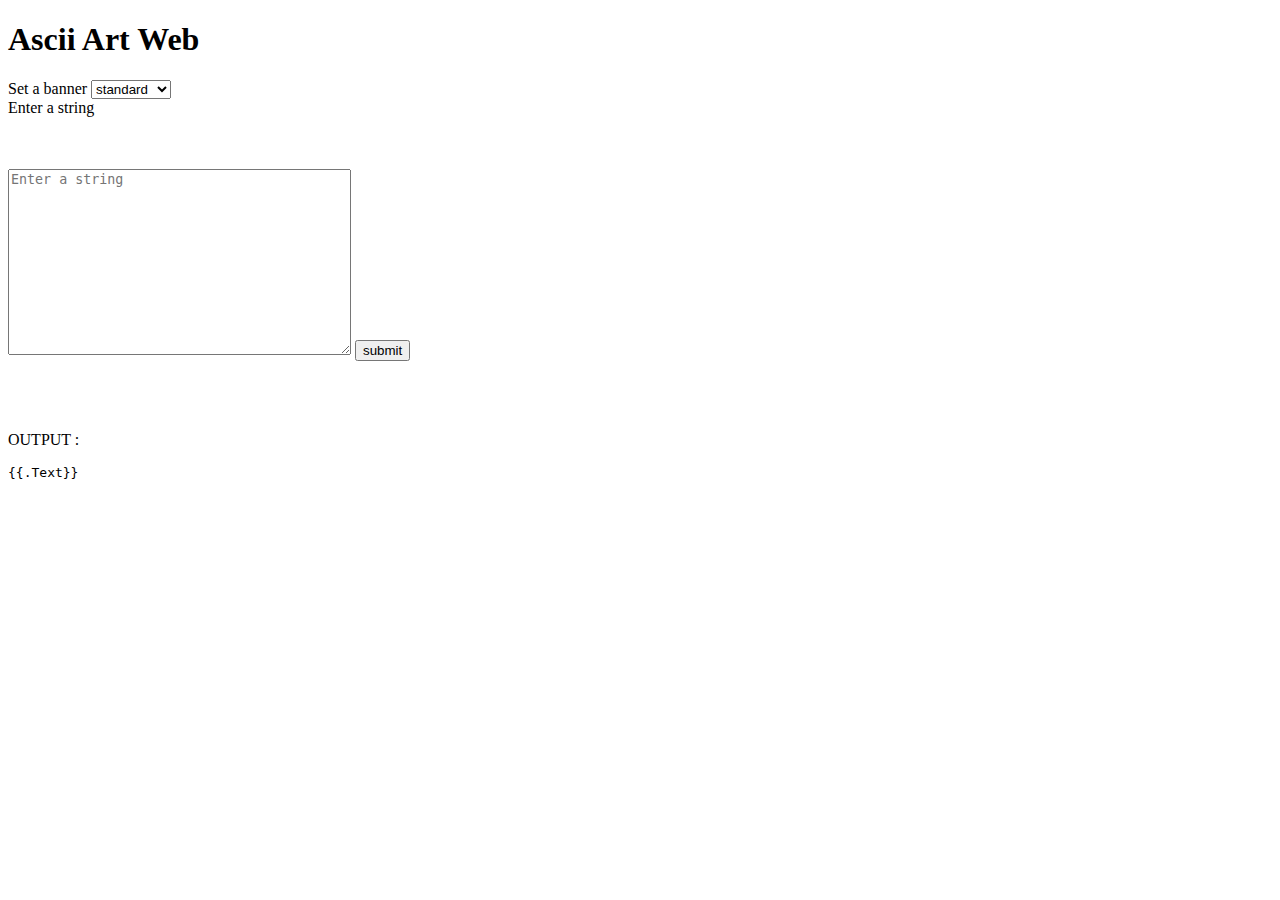
<file: index.html>
<!DOCTYPE html>
<html lang="en">
<head>
    <meta charset="UTF-8">
    <meta name="viewport" content="width=device-width, initial-scale=1.0">
    <title>Ascii Art Web</title>
    <h1>
    Ascii Art Web
    </h1>
</head>
<body>
   <form method="post" action="/ascii-art" >
    <label>Set a banner </label>
    <select name="banner" title="select a banner for your text">
        <option value="standard">standard</option>
        <option value="shadow">shadow</option>
        <option value="thinkertoy">thinkertoy</option>
      </select><br>
    <label>Enter a string </label>
    <br><br><br><p>                                        </p>
    <textarea placeholder="Enter a string" name="text" cols="40" rows="12"></textarea>
    <input type="submit" value="submit" title="click here to submit your input"> 
</form>
<br><br><br>
<p> OUTPUT :</p>
<pre>{{.Text}}</pre>

</body>
</html>
</file>
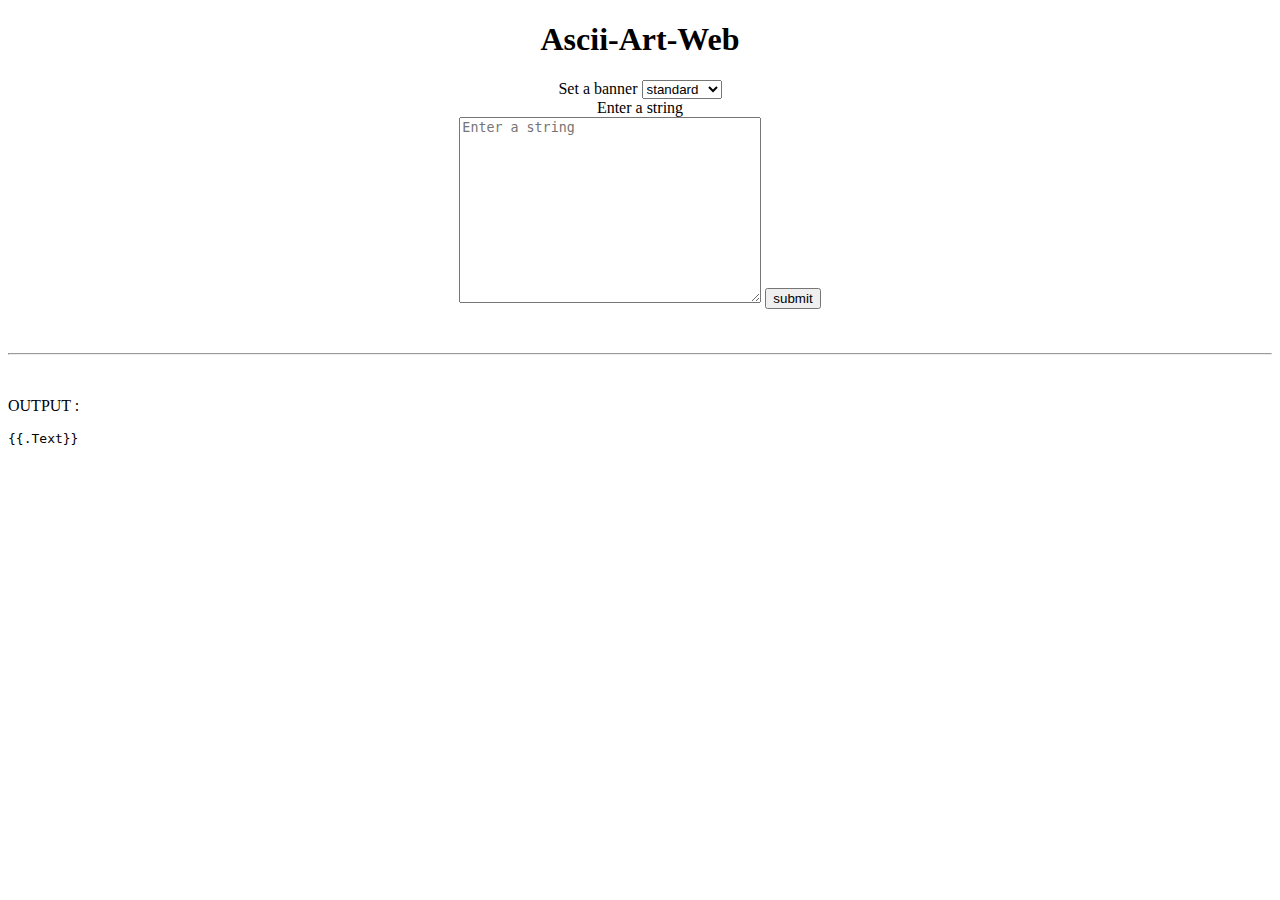
<file: templates/index.html>
<!DOCTYPE html>
<html lang="en">
<head>
    <meta charset="UTF-8">
    <meta name="viewport" content="width=device-width, initial-scale=1.0">
    <title>Ascii Art Web</title>
    
</head>
<body>
  <center>
    <h1>Ascii-Art-Web </h1>
    <form method="post" action="/ascii-art" >
      <label>Set a banner </label>
      <select name="banner" title="select a banner for your text">
          <option value="standard">standard</option>
          <option value="shadow">shadow</option>
          <option value="thinkertoy">thinkertoy</option>
        </select><br>
      <label>Enter a string </label><br>
      <textarea placeholder="Enter a string" name="text" cols="35" rows="12"></textarea>
      <input type="submit" value="submit" title="click here to submit your input"> 
  </form>
  </center>
  
<br><br><hr><br>
<p> OUTPUT :</p>
<pre>{{.Text}}</pre>

</body>
</html>
</file>
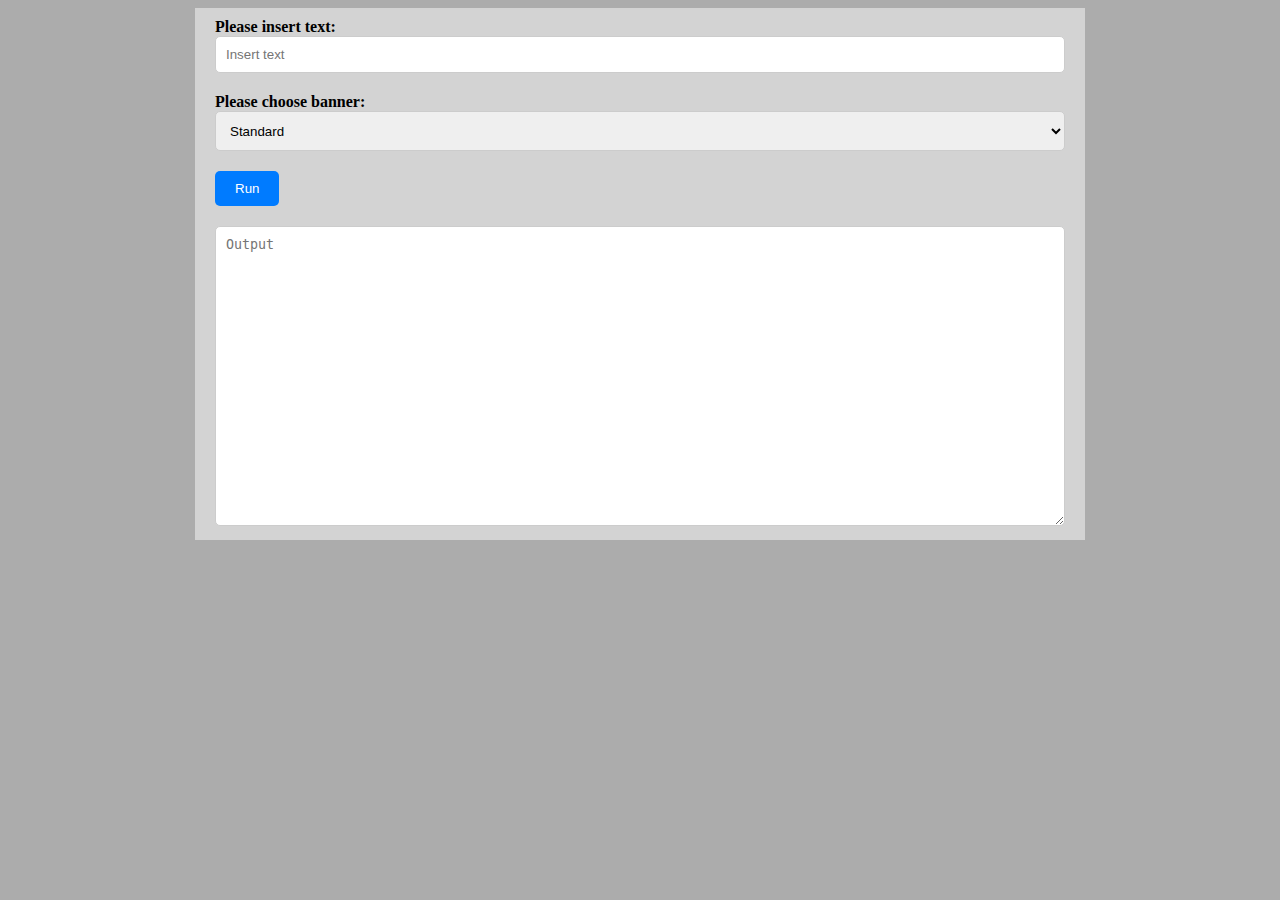
<file: pkg/AsciiWeb/index.html>
<!DOCTYPE html>
<html lang="en">
<head>
    <meta charset="UTF-8">
    <meta name="viewport" content="width=device-width, initial-scale=1.0">
    <title>ascii-art-web</title>
    <style>
        body {
            background-color: rgb(172, 172, 172);
        }

        .form {
            max-width: 850px;
            margin: 0 auto;
            background-color: rgb(211, 211, 211);
            padding: 10px 20px;
        }

        .formContent {
            margin-bottom: 20px;
        }

        label {
            display: block;
            font-weight: bold;
        }

        .formInput {
            width: 100%;
            padding: 10px;
            border: 1px solid #ccc;
            border-radius: 5px;
            box-sizing: border-box;
        }

        select.formInput {
            height: 40px;
        }

        .btn {
            padding: 10px 20px;
            background-color: #007bff;
            color: #fff;
            border: none;
            border-radius: 5px;
            cursor: pointer;
        }

        .btn:hover {
            background-color: #0056b3;
        }

        textarea.formInput {
            min-height: 300px;
        }
    </style>
</head>
<body>
    
    <form method="post" name="main" class="form">
        <div class="formContent">
            <label for="input">Please insert text:</label>
            <input type="text" name="input" placeholder="Insert text" class="formInput">
        </div>
    
        <div class="formContent">
            <label for="banners">Please choose banner:</label>
            <select name="banners" id="banners" class="formInput">
                <option value="standard">Standard</option>
                <option value="shadow">Shadow</option>
                <option value="thinkertoy">Thinkertoy</option>
            </select>
        </div>
    
        <div class="formContent">
            <button type="submit" class="btn">Run</button>
        </div>
    
        <div class="form-group">
            <textarea name="output" id="output" class="formInput" placeholder="Output"></textarea>
        </div>
    </form>
    
</body>
</html>
</file>
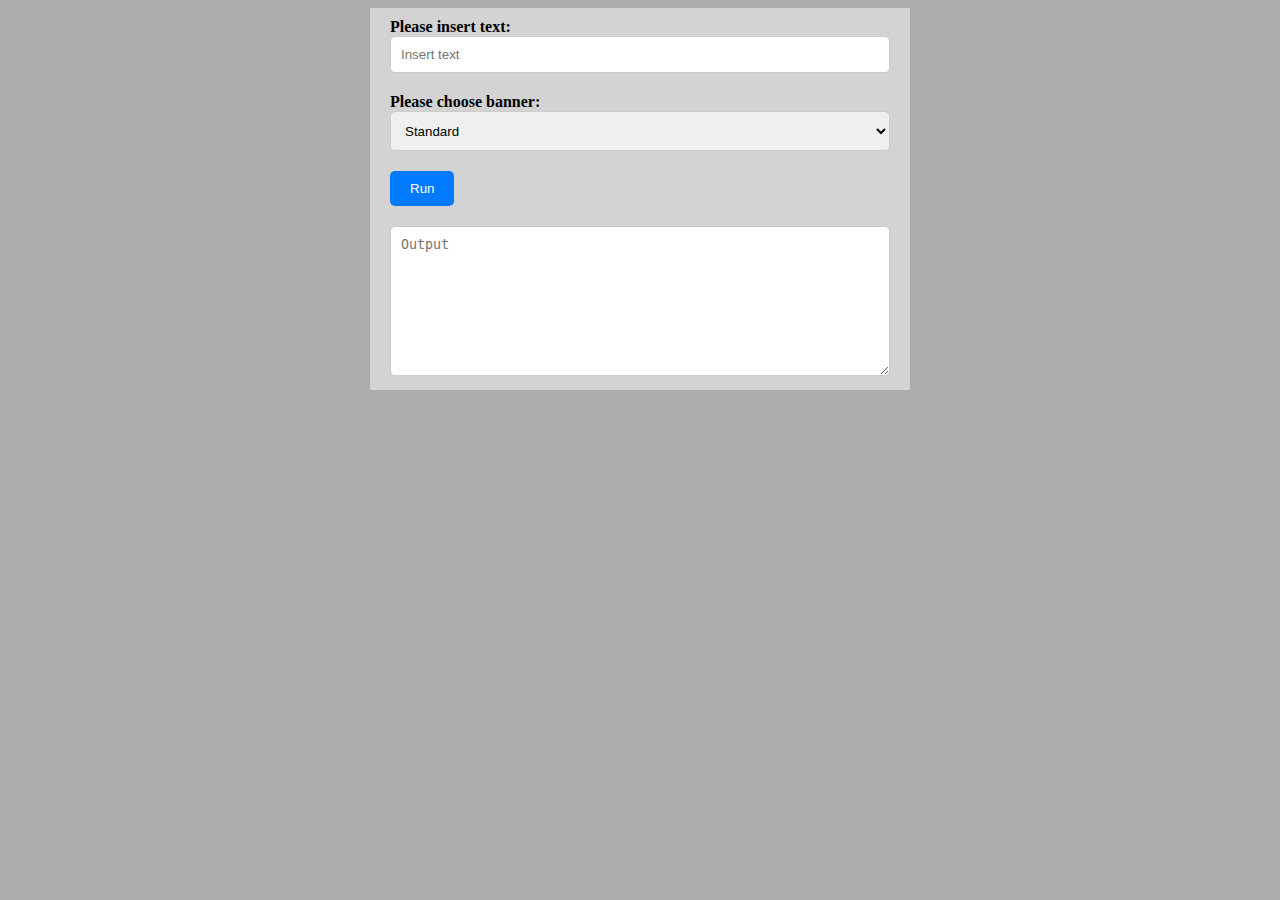
<file: pkg/webSite/index.html>
<!DOCTYPE html>
<html lang="en">
<head>
    <meta charset="UTF-8">
    <meta name="viewport" content="width=device-width, initial-scale=1.0">
    <link rel="stylesheet" href="style.css">
    <title>ascii-art-web</title>
</head>
<body>
    
    <form action="" name="main" class="form">
        <div class="formContent">
            <label for="input">Please insert text:</label>
            <input type="text" name="input" placeholder="Insert text" class="formInput">
        </div>
    
        <div class="formContent">
            <label for="banners">Please choose banner:</label>
            <select name="banners" id="banners" class="formInput">
                <option value="standard">Standard</option>
                <option value="shadow">Shadow</option>
                <option value="thinkertoy">Thinkertoy</option>
            </select>
        </div>
    
        <div class="formContent">
            <button type="submit" class="btn">Run</button>
        </div>
    
        <div class="form-group">
            <textarea name="output" id="output" class="formInput" placeholder="Output"></textarea>
        </div>
    </form>
    
</body>
</html>
</file>
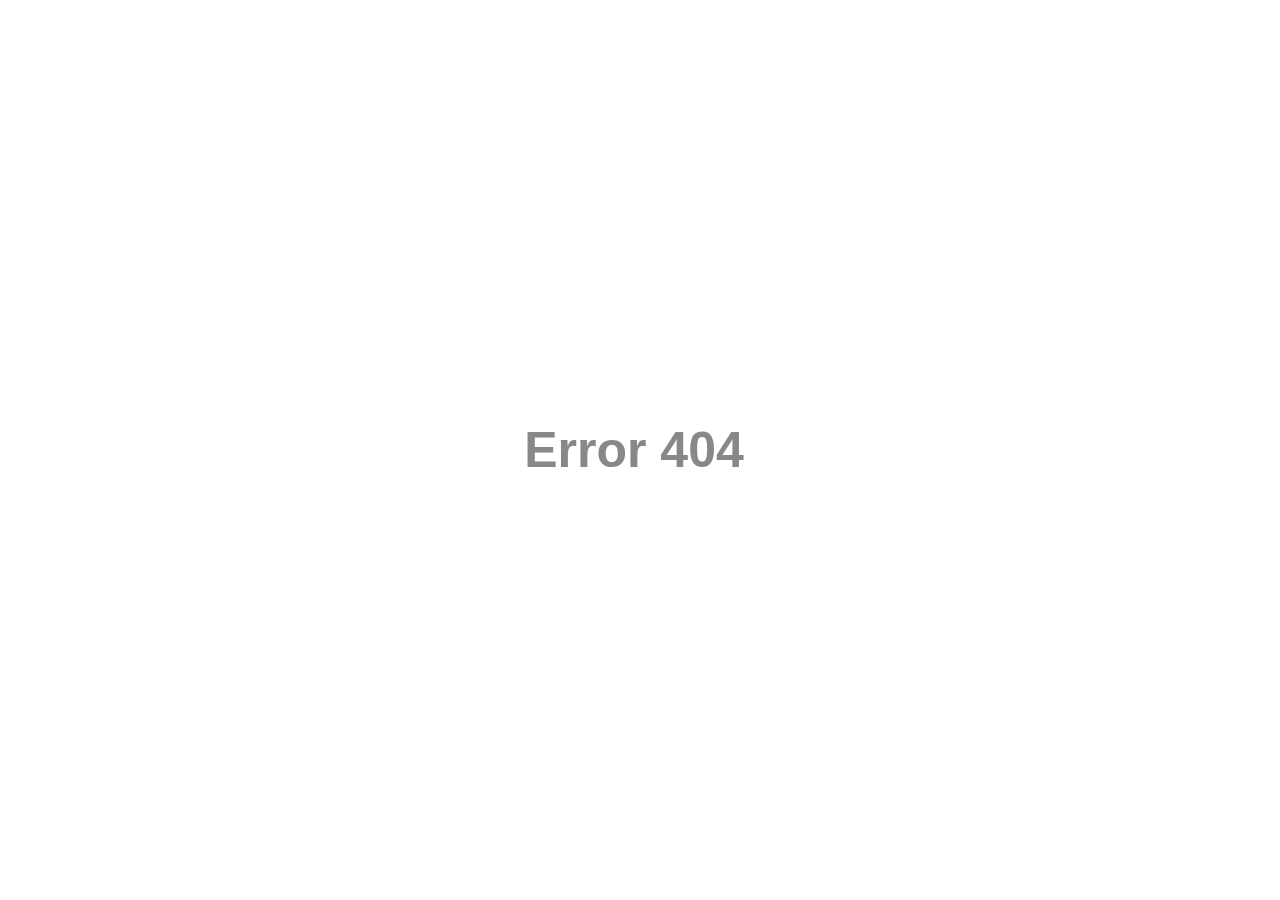
<file: pkg/AsciiWeb/index-err.html>
<!DOCTYPE html>
<html lang="en">
<head>
    <meta charset="UTF-8">
    <meta name="viewport" content="width=device-width, initial-scale=1.0">
    <title>ascii-art-web</title>
    <style>
        *{
            transition: all 0.6s;
        }

        html {
            height: 100%;
        }

        body{
            font-family: 'Lato', sans-serif;
            color: #888;
            margin: 0;
        }

        #main{
            display: table;
            width: 100%;
            height: 100vh;
            text-align: center;
        }

        .fof{
            display: table-cell;
            vertical-align: middle;
        }

        .fof h1{
            font-size: 50px;
            display: inline-block;
            padding-right: 12px;
            animation: type .5s alternate infinite;
        }

        @keyframes type{
            from{box-shadow: inset -3px 0px 0px #888;}
            to{box-shadow: inset -3px 0px 0px transparent;}
        }
    </style>
</head>
<body>
    <div id="main">
    	<div class="fof">
        		<h1>Error 404</h1>
    	</div>
</div>
</body>
</html>
</file>
<file: pkg/webSite/style.css>
body {
    background-color: rgb(172, 172, 172);
}

.form {
    max-width: 500px;
    margin: 0 auto;
    background-color: rgb(211, 211, 211);
    padding: 10px 20px;
}

.formContent {
    margin-bottom: 20px;
}

label {
    display: block;
    font-weight: bold;
}

.formInput {
    width: 100%;
    padding: 10px;
    border: 1px solid #ccc;
    border-radius: 5px;
    box-sizing: border-box;
}

select.formInput {
    height: 40px;
}

.btn {
    padding: 10px 20px;
    background-color: #007bff;
    color: #fff;
    border: none;
    border-radius: 5px;
    cursor: pointer;
}

.btn:hover {
    background-color: #0056b3;
}

textarea.formInput {
    min-height: 150px;
}
</file>
